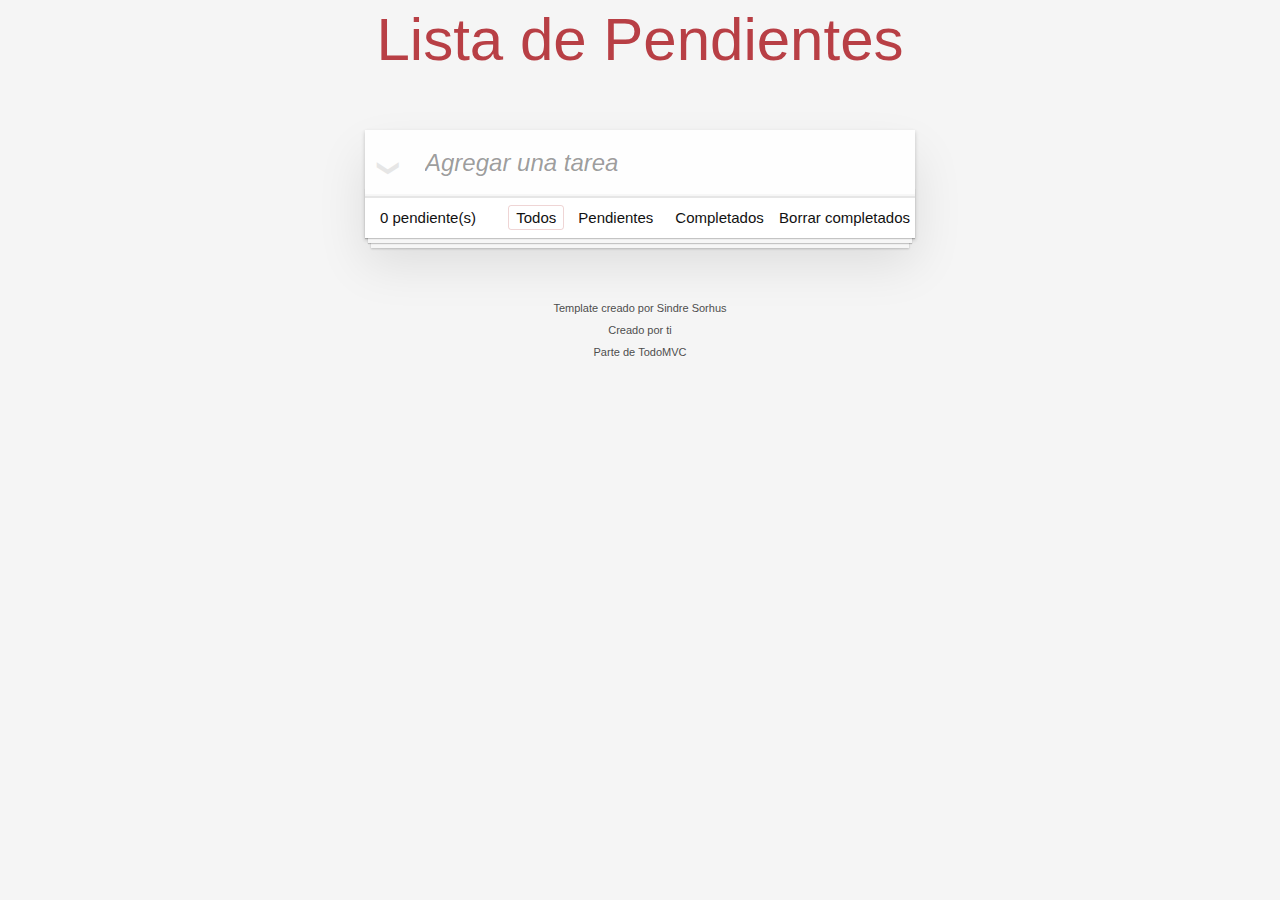
<file: docs/index.html>
<!doctype html><html lang="en"><head><meta charset="utf-8"><meta name="viewport" content="width=device-width,initial-scale=1"><title>Lista Tareas</title><script defer="defer" src="main.9d60789e39c91347000d.js"></script><link href="main.3a2d598d33c969affb0f.css" rel="stylesheet"></head><body><section class="todoapp"><header class="header"><h1>Lista de Pendientes</h1><input class="new-todo" placeholder="Agregar una tarea" autofocus></header><section class="main"><input id="toggle-all" class="toggle-all" type="checkbox"> <label for="toggle-all">Mark all as complete</label><ul class="todo-list"></ul></section><footer class="footer"><span class="todo-count"><strong>0</strong> pendiente(s)</span><ul class="filters"><li><a class="selected filtro" href="#/">Todos</a></li><li><a class="filtro" href="#/active">Pendientes</a></li><li><a class="filtro" href="#/completed">Completados</a></li></ul><button class="clear-completed">Borrar completados</button></footer></section><footer class="info"><p>Template creado por <a href="http://sindresorhus.com">Sindre Sorhus</a></p><p>Creado por <a href="http://todomvc.com">ti</a></p><p>Parte de <a href="http://todomvc.com">TodoMVC</a></p></footer></body></html>
</file>
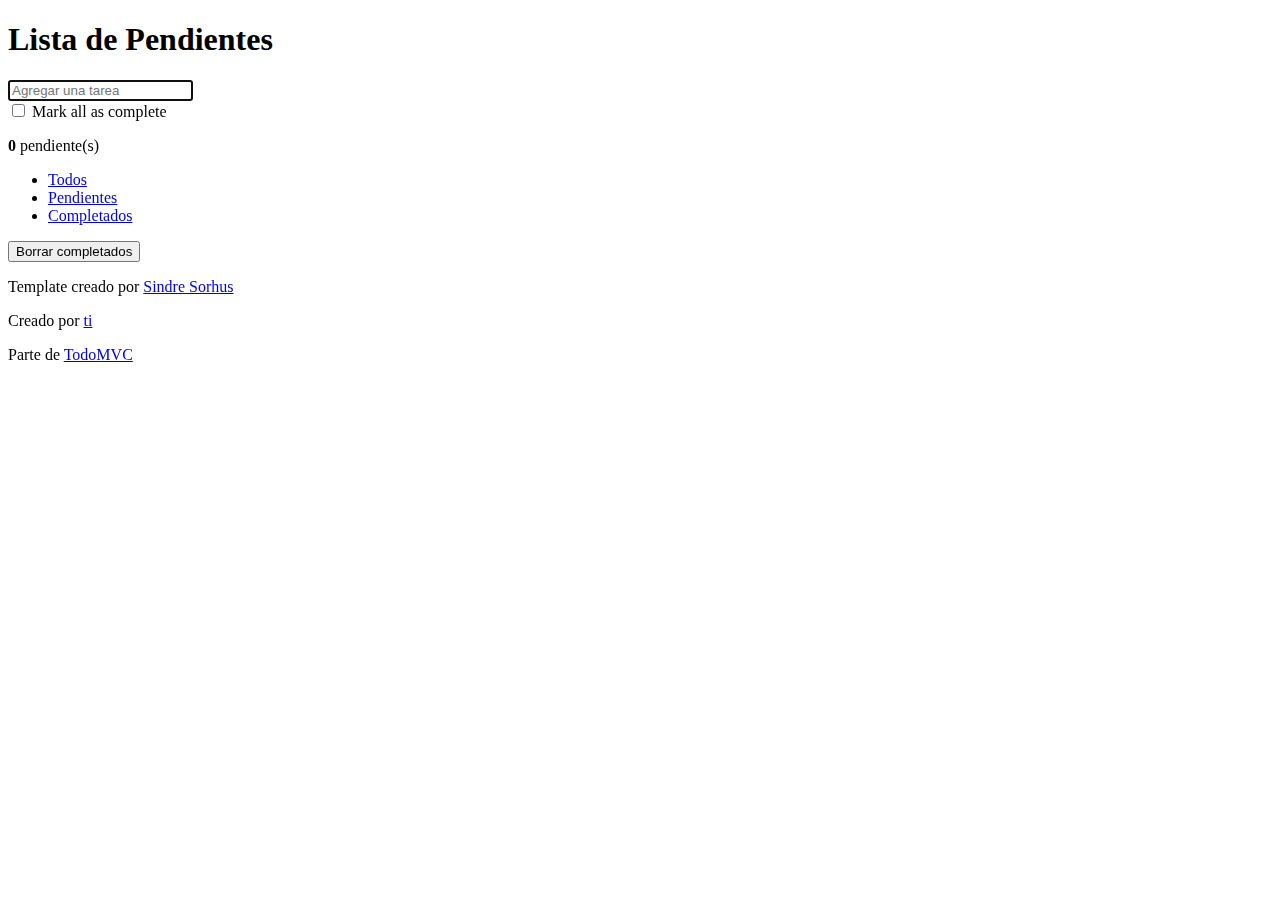
<file: src/index.html>
<!doctype html>
<html lang="en">
	<head>
		<meta charset="utf-8">
		<meta name="viewport" content="width=device-width, initial-scale=1">
		<title>Lista Tareas</title>
	</head>
	<body>
		<section class="todoapp">
			<header class="header">
				<h1>Lista de Pendientes</h1>
				<input class="new-todo" placeholder="Agregar una tarea" autofocus>
			</header>
			<!-- This section should be hidden by default and shown when there are todos -->
			<section class="main">
				<input id="toggle-all" class="toggle-all" type="checkbox">
				<label for="toggle-all">Mark all as complete</label>
				<ul class="todo-list">
					<!-- These are here just to show the structure of the list items -->
					<!-- List items should get the class `editing` when editing and `completed` when marked as completed -->
					<!-- <li class="completed" data-id="abc">
						<div class="view">
							<input class="toggle" type="checkbox" checked>
							<label>Probar JavaScript</label>
							<button class="destroy"></button>
						</div>
						<input class="edit" value="Create a TodoMVC template">
					</li> -->
					<!-- <li>
						<div class="view">
							<input class="toggle" type="checkbox">
							<label>Comprar un unicornio</label>
							<button class="destroy"></button>
						</div>
						<input class="edit" value="Rule the web">
					</li> -->
				</ul>
			</section>
			<!-- This footer should hidden by default and shown when there are todos -->
			<footer class="footer">
				<!-- This should be `0 items left` by default -->
				<span class="todo-count"><strong>0</strong> pendiente(s)</span>
				<!-- Remove this if you don't implement routing -->
				<ul class="filters">
					<li>
						<a class="selected filtro"href="#/">Todos</a>
					</li>
					<li>
						<a class="filtro" href="#/active">Pendientes</a>
					</li>
					<li>
						<a class="filtro" href="#/completed">Completados</a>
					</li>
				</ul>
				<!-- Hidden if no completed items are left ↓ -->
				<button class="clear-completed">Borrar completados</button>
			</footer>
		</section>
		<footer class="info">

			<p>Template creado por <a href="http://sindresorhus.com">Sindre Sorhus</a></p>
			<!-- Change this out with your name and url ↓ -->
			<p>Creado por <a href="http://todomvc.com">ti</a></p>
			<p>Parte de <a href="http://todomvc.com">TodoMVC</a></p>
		</footer>
        
        
	</body>
</html>
</file>
<file: docs/main.3a2d598d33c969affb0f.css>
body,button,html{margin:0;padding:0}button{-webkit-font-smoothing:antialiased;-webkit-appearance:none;appearance:none;background:none;border:0;color:inherit;font-family:inherit;font-size:100%;font-weight:inherit;vertical-align:baseline}body,button{-moz-osx-font-smoothing:grayscale}body{-webkit-font-smoothing:antialiased;background:#f5f5f5;color:#111;font:14px Helvetica Neue,Helvetica,Arial,sans-serif;font-weight:300;line-height:1.4em;margin:0 auto;max-width:550px;min-width:230px}:focus{outline:0}.hidden{display:none}.todoapp{background:#fff;box-shadow:0 2px 4px 0 rgba(0,0,0,.2),0 25px 50px 0 rgba(0,0,0,.1);margin:130px 0 40px;position:relative}.todoapp input::-webkit-input-placeholder{color:rgba(0,0,0,.4);font-style:italic;font-weight:300}.todoapp input::-moz-placeholder{color:rgba(0,0,0,.4);font-style:italic;font-weight:300}.todoapp input::input-placeholder{color:rgba(0,0,0,.4);font-style:italic;font-weight:300}.todoapp h1{-webkit-text-rendering:optimizeLegibility;-moz-text-rendering:optimizeLegibility;text-rendering:optimizeLegibility;color:#b83f45;font-size:60px;font-weight:200;position:absolute;text-align:center;top:-140px;width:100%}.edit,.new-todo{-webkit-font-smoothing:antialiased;-moz-osx-font-smoothing:grayscale;border:1px solid #999;box-shadow:inset 0 -1px 5px 0 rgba(0,0,0,.2);box-sizing:border-box;color:inherit;font-family:inherit;font-size:24px;font-weight:inherit;line-height:1.4em;margin:0;padding:6px;position:relative;width:100%}.new-todo{background:rgba(0,0,0,.003);border:none;box-shadow:inset 0 -2px 1px rgba(0,0,0,.03);padding:16px 16px 16px 60px}.main{border-top:1px solid #e6e6e6;position:relative;z-index:2}.toggle-all{border:none;bottom:100%;height:1px;opacity:0;position:absolute;right:100%;width:1px}.toggle-all+label{font-size:0;height:34px;left:-13px;position:absolute;top:-52px;-webkit-transform:rotate(90deg);transform:rotate(90deg);width:60px}.toggle-all+label:before{color:#e6e6e6;content:"❯";font-size:22px;padding:10px 27px}.toggle-all:checked+label:before{color:#737373}.todo-list{list-style:none;margin:0;padding:0}.todo-list li{border-bottom:1px solid #ededed;font-size:24px;position:relative}.todo-list li:last-child{border-bottom:none}.todo-list li.editing{border-bottom:none;padding:0}.todo-list li.editing .edit{display:block;margin:0 0 0 43px;padding:12px 16px;width:calc(100% - 43px)}.todo-list li.editing .view{display:none}.todo-list li .toggle{-webkit-appearance:none;appearance:none;border:none;bottom:0;height:auto;margin:auto 0;opacity:0;position:absolute;text-align:center;top:0;width:40px}.todo-list li .toggle+label{background-image:url("data:image/svg+xml;utf8,%3Csvg%20xmlns%3D%22http%3A//www.w3.org/2000/svg%22%20width%3D%2240%22%20height%3D%2240%22%20viewBox%3D%22-10%20-18%20100%20135%22%3E%3Ccircle%20cx%3D%2250%22%20cy%3D%2250%22%20r%3D%2250%22%20fill%3D%22none%22%20stroke%3D%22%23ededed%22%20stroke-width%3D%223%22/%3E%3C/svg%3E");background-position:0;background-repeat:no-repeat}.todo-list li .toggle:checked+label{background-image:url("data:image/svg+xml;utf8,%3Csvg%20xmlns%3D%22http%3A//www.w3.org/2000/svg%22%20width%3D%2240%22%20height%3D%2240%22%20viewBox%3D%22-10%20-18%20100%20135%22%3E%3Ccircle%20cx%3D%2250%22%20cy%3D%2250%22%20r%3D%2250%22%20fill%3D%22none%22%20stroke%3D%22%23bddad5%22%20stroke-width%3D%223%22/%3E%3Cpath%20fill%3D%22%235dc2af%22%20d%3D%22M72%2025L42%2071%2027%2056l-4%204%2020%2020%2034-52z%22/%3E%3C/svg%3E")}.todo-list li label{color:#4d4d4d;display:block;font-weight:400;line-height:1.2;padding:15px 15px 15px 60px;transition:color .4s;word-break:break-all}.todo-list li.completed label{color:#cdcdcd;text-decoration:line-through}.todo-list li .destroy{bottom:0;color:#cc9a9a;display:none;font-size:30px;height:40px;margin:auto 0 11px;position:absolute;right:10px;top:0;transition:color .2s ease-out;width:40px}.todo-list li .destroy:hover{color:#af5b5e}.todo-list li .destroy:after{content:"×"}.todo-list li:hover .destroy{display:block}.todo-list li .edit{display:none}.todo-list li.editing:last-child{margin-bottom:-1px}.footer{border-top:1px solid #e6e6e6;font-size:15px;height:20px;padding:10px 15px;text-align:center}.footer:before{bottom:0;box-shadow:0 1px 1px rgba(0,0,0,.2),0 8px 0 -3px #f6f6f6,0 9px 1px -3px rgba(0,0,0,.2),0 16px 0 -6px #f6f6f6,0 17px 2px -6px rgba(0,0,0,.2);content:"";height:50px;left:0;overflow:hidden;position:absolute;right:0}.todo-count{float:left;text-align:left}.todo-count strong{font-weight:300}.filters{left:0;list-style:none;margin:0;padding:0;position:absolute;right:0}.filters li{display:inline}.filters li a{border:1px solid transparent;border-radius:3px;color:inherit;margin:3px;padding:3px 7px;text-decoration:none}.filters li a:hover{border-color:rgba(175,47,47,.1)}.filters li a.selected{border-color:rgba(175,47,47,.2)}.clear-completed,html .clear-completed:active{cursor:pointer;float:right;left:10px;line-height:20px;position:relative;text-decoration:none}.clear-completed:hover{text-decoration:underline}.info{color:#4d4d4d;font-size:11px;margin:65px auto 0;text-align:center;text-shadow:0 1px 0 hsla(0,0%,100%,.5)}.info p{line-height:1}.info a{color:inherit;font-weight:400;text-decoration:none}.info a:hover{text-decoration:underline}@media screen and (-webkit-min-device-pixel-ratio:0){.todo-list li .toggle,.toggle-all{background:none}.todo-list li .toggle{height:40px}}@media (max-width:430px){.footer{height:50px}.filters{bottom:10px}}hr{border:0;border-bottom:1px dashed #f7f7f7;border-top:1px dashed #c5c5c5;margin:20px 0}.learn a{color:#b83f45;font-weight:400;text-decoration:none}.learn a:hover{color:#787e7e;text-decoration:underline}.learn h3,.learn h4,.learn h5{color:#000;font-weight:500;line-height:1.2;margin:10px 0}.learn h3{font-size:24px}.learn h4{font-size:18px}.learn h5{font-size:14px;margin-bottom:0}.learn ul{margin:0 0 30px 25px;padding:0}.learn li{line-height:20px}.learn p{font-size:15px;font-weight:300;line-height:1.3;margin-bottom:0;margin-top:0}#issue-count{display:none}.quote{border:none;margin:20px 0 60px}.quote p{font-style:italic}.quote p:before{content:"“";left:3px;top:-20px}.quote p:after,.quote p:before{font-size:50px;opacity:.15;position:absolute}.quote p:after{bottom:-42px;content:"”";right:3px}.quote footer{bottom:-40px;position:absolute;right:0}.quote footer img{border-radius:3px}.quote footer a{margin-left:5px;vertical-align:middle}.speech-bubble{background:rgba(0,0,0,.04);border-radius:5px;padding:10px;position:relative}.speech-bubble:after{border:13px solid transparent;border-top-color:rgba(0,0,0,.04);content:"";position:absolute;right:30px;top:100%}.learn-bar>.learn{background-color:hsla(0,0%,100%,.6);border-radius:5px;left:-300px;padding:10px;position:absolute;top:8px;transition-duration:.5s;transition-property:left;width:272px}@media (min-width:899px){.learn-bar{padding-left:300px;width:auto}.learn-bar>.learn{left:8px}}
</file>
